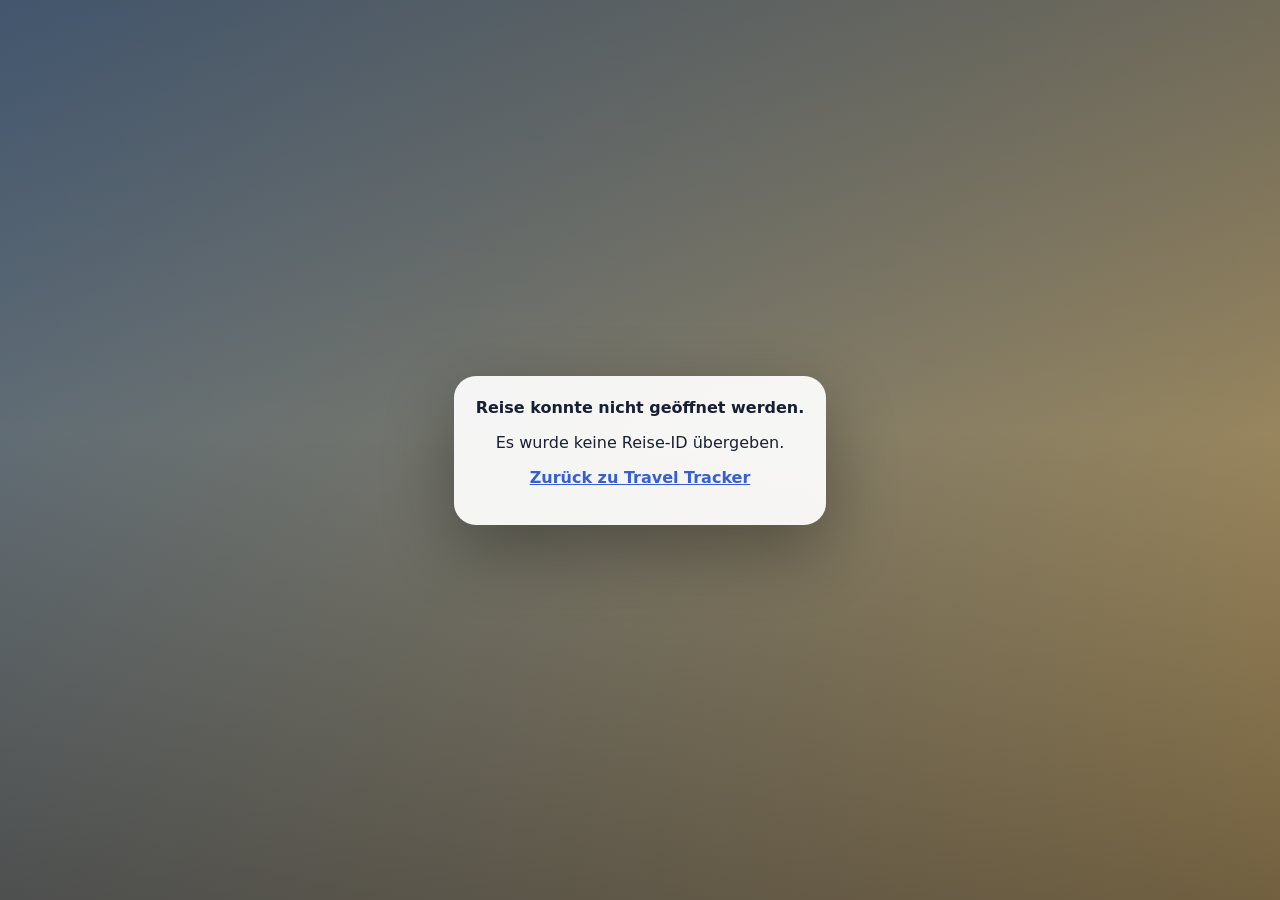
<file: viewer.html>
<!doctype html>
<html lang="de">
<head>
  <meta charset="utf-8">
  <meta name="viewport" content="width=device-width, initial-scale=1, viewport-fit=cover, user-scalable=no">
  <meta name="theme-color" content="#0f172a">
  <title>Travel Tracker · Reise ansehen</title>
  <link rel="stylesheet" href="viewer.css">
</head>
<body>
  <main id="viewerApp" class="viewer-app" aria-live="polite">
    <section id="viewerLoading" class="viewer-message"><div><strong>Reise wird geladen …</strong></div></section>
  </main>
  <script src="core.js"></script>
  <script src="viewer.js"></script>
</body>
</html>
</file>
<file: viewer.css>
:root{--viewport-h:100dvh;--viewport-w:100vw;--bg-image:linear-gradient(135deg,#506780,#b19357);--route-duration:1.35s;--slide-duration:1.18s;--pop-duration:.52s}
*{box-sizing:border-box}html,body{margin:0;width:100%;height:100%;overflow:hidden!important;overscroll-behavior:none;background:#0f172a}html{position:fixed;inset:0}body{position:fixed;inset:0;font-family:Inter,system-ui,-apple-system,BlinkMacSystemFont,"Segoe UI",sans-serif;color:#fff;touch-action:none}.viewer-app{position:fixed;left:0;top:0;width:var(--viewport-w);height:var(--viewport-h);overflow:hidden;background:var(--bg-image);background-size:cover;background-position:center}.viewer-app::after{content:"";position:absolute;inset:0;background:linear-gradient(180deg,rgba(2,6,23,.18),rgba(2,6,23,.03) 48%,rgba(2,6,23,.36));pointer-events:none}.viewer-message,.intro-screen,.journey-screen{position:absolute;inset:0;z-index:2}.viewer-message{display:grid;place-items:center;text-align:center;padding:26px}.viewer-message>div{max-width:520px;background:#ffffffed;color:#172033;border-radius:22px;padding:22px;box-shadow:0 24px 70px #0005}.viewer-message a{color:#355fd6;font-weight:800}.intro-screen{display:grid;place-items:center;text-align:center;padding:max(22px,env(safe-area-inset-top)) 22px max(22px,env(safe-area-inset-bottom));transition:opacity .45s,transform .65s cubic-bezier(.2,.8,.2,1)}.intro-screen.hidden-view{opacity:0;transform:translateX(-20vw);pointer-events:none}.welcome{width:min(90vw,760px);text-shadow:0 3px 24px #0009}.welcome .eyebrow{font-size:12px;font-weight:900;letter-spacing:.18em}.welcome h1{font-size:clamp(34px,8vw,72px);line-height:.98;margin:14px 0 10px;letter-spacing:-.05em}.welcome h2{font-size:clamp(22px,5vw,38px);margin:0 0 8px}.welcome p{font-size:clamp(16px,3vw,21px);margin:0 0 24px}.start-btn{border:0;border-radius:999px;padding:14px 22px;background:#fff;color:#111827;font-weight:900;font-size:16px;box-shadow:0 12px 38px #0005}.journey-screen{opacity:0;pointer-events:none;transition:opacity .35s}.journey-screen.active{opacity:1;pointer-events:auto}.slider-viewport{position:absolute;inset:0;overflow:hidden;touch-action:none}.slider-track{display:flex;width:100%;height:100%;transition:transform var(--slide-duration) cubic-bezier(.2,.76,.2,1);will-change:transform}.slide{position:relative;flex:0 0 100%;width:100%;height:100%;overflow:hidden}.slide-content{position:absolute;inset:0;z-index:3;display:grid;grid-template-rows:auto minmax(0,1fr) auto;padding:max(18px,env(safe-area-inset-top)) max(18px,env(safe-area-inset-right)) max(72px,calc(env(safe-area-inset-bottom) + 62px)) max(18px,env(safe-area-inset-left));opacity:0;transform:scale(.88) translateY(10px);filter:blur(2px);pointer-events:none;transition:opacity .28s ease,filter .28s ease}.slide.content-visible .slide-content{opacity:1;filter:none;transform:scale(1) translateY(0);pointer-events:auto}.slide.content-popping .slide-content{animation:memoryPop var(--pop-duration) cubic-bezier(.17,.89,.32,1.32) both}@keyframes memoryPop{0%{opacity:0;transform:scale(.76) translateY(14px);filter:blur(4px)}55%{opacity:1;transform:scale(1.035) translateY(-2px);filter:blur(0)}100%{opacity:1;transform:scale(1) translateY(0);filter:none}}.destination-title{align-self:start;text-align:center;text-shadow:0 3px 18px #0009;padding-top:clamp(2px,2vh,16px)}.destination-title span{display:block;font-size:10px;font-weight:900;letter-spacing:.18em;opacity:.85;margin-bottom:4px}.destination-title h2{margin:0;font-size:clamp(27px,6.4vw,44px);line-height:1.02;letter-spacing:-.04em}.slide-center{min-height:0;display:flex;align-items:center;justify-content:center;overflow:hidden}.content-stack{width:min(88vw,560px);max-height:100%;display:flex;flex-direction:column;gap:clamp(9px,1.6vh,16px);align-items:stretch}.memory-card{flex:0 0 auto;background:rgba(255,255,255,.96);border:1px solid rgba(255,255,255,.75);border-radius:22px;padding:clamp(8px,2vw,12px);color:#172033;box-shadow:0 20px 58px #0005;backdrop-filter:blur(8px)}.photo-wrap{position:relative;width:100%;aspect-ratio:16/9;border-radius:15px;overflow:hidden;background:#dfe6ee;cursor:zoom-in}.photo-open{display:block;width:100%;height:100%;padding:0;border:0;background:transparent;cursor:zoom-in}.photo-open img,.photo-wrap img{display:block;width:100%;height:100%;object-fit:cover}.location-chip{position:absolute;left:10px;bottom:10px;max-width:calc(100% - 20px);display:inline-flex;align-items:center;gap:6px;padding:7px 10px;border-radius:999px;background:#111827df;color:#fff;text-decoration:none;font-size:clamp(10px,2.5vw,13px);font-weight:850;box-shadow:0 8px 22px #0006;white-space:nowrap;overflow:hidden;text-overflow:ellipsis}.location-chip::before{content:"⌖";flex:0 0 auto}.date-row{text-align:center;color:#667085;font-size:clamp(11px,2.8vw,14px);font-weight:850;padding:clamp(8px,1.4vh,12px) 4px 1px}.info-panel{flex:0 1 auto;min-height:0;max-height:20vh;background:rgba(255,255,255,.96);color:#344054;border:1px solid rgba(255,255,255,.72);border-radius:18px;box-shadow:0 14px 38px #0003;padding:clamp(11px,2vw,17px);overflow:hidden}.info-panel p{margin:0;font-size:clamp(12px,3vw,16px);line-height:1.45;display:-webkit-box;-webkit-box-orient:vertical;-webkit-line-clamp:5;overflow:hidden;white-space:pre-wrap}.viewer-footer{align-self:end;text-align:center;font-size:10px;font-weight:800;opacity:.78;padding-bottom:2px}
/* Animierter Reiseweg: Die gestrichelte Linie wird über eine animierte SVG-Maske Stück für Stück freigelegt. */
.journey-route{position:absolute;inset:0;z-index:1;width:100%;height:100%;overflow:visible;pointer-events:none}.route-group{opacity:0;transition:opacity .12s ease}.route-group.route-active{opacity:1}.route-dashes{fill:none;stroke:rgba(17,24,39,.78);stroke-width:3.1;stroke-linecap:round;stroke-dasharray:3.1 4.4;vector-effect:non-scaling-stroke;filter:drop-shadow(0 1px 0 rgba(255,255,255,.75)) drop-shadow(0 3px 5px rgba(0,0,0,.22))}.route-mask{fill:none;stroke:#fff;stroke-width:8;stroke-linecap:round;stroke-dasharray:100;stroke-dashoffset:100;vector-effect:non-scaling-stroke}.route-group.route-draw .route-mask{animation:drawTreasureRoute var(--route-duration) cubic-bezier(.36,.08,.22,1) forwards}@keyframes drawTreasureRoute{0%{stroke-dashoffset:100}100%{stroke-dashoffset:0}}
.viewer-nav{position:absolute;z-index:7;left:max(8px,env(safe-area-inset-left));right:max(8px,env(safe-area-inset-right));bottom:max(5px,env(safe-area-inset-bottom));height:62px;pointer-events:none}.nav-arrow{position:absolute;bottom:0;border:0;background:transparent;color:rgba(255,255,255,.72);width:72px;height:62px;display:grid;place-items:center;font-size:64px;line-height:.6;text-shadow:0 4px 18px #000d;pointer-events:auto;-webkit-tap-highlight-color:transparent;transition:opacity .2s}.nav-arrow.prev{left:0}.nav-arrow.next{right:0;color:#fff;animation:glowNext 1.55s ease-in-out infinite}@keyframes glowNext{0%,100%{text-shadow:0 0 8px #fff6,0 4px 18px #000d;transform:translateX(0)}50%{text-shadow:0 0 18px #fff,0 0 36px #ffffffc8,0 4px 18px #000d;transform:translateX(5px)}}.nav-arrow[hidden]{display:none}.nav-arrow:disabled{opacity:.25;animation:none;pointer-events:none}.counter-pill{position:absolute;z-index:8;left:50%;bottom:max(16px,calc(env(safe-area-inset-bottom) + 10px));transform:translateX(-50%);padding:5px 9px;border-radius:999px;background:#111827a6;color:#fff;font-size:10px;font-weight:850;pointer-events:none;opacity:0;transition:opacity .25s}.counter-pill.visible{opacity:1}.lightbox{position:fixed;inset:0;z-index:30;background:#020617f8;display:flex;align-items:center;justify-content:center;opacity:0;visibility:hidden;pointer-events:none;transition:.2s}.lightbox.open{opacity:1;visibility:visible;pointer-events:auto}.lightbox img{display:block;max-width:100vw;max-height:var(--viewport-h);width:auto;height:auto;object-fit:contain}.lightbox-close{position:absolute;right:max(12px,env(safe-area-inset-right));top:max(12px,env(safe-area-inset-top));width:46px;height:46px;border:0;border-radius:50%;background:#fff;color:#111827;font-size:30px;display:grid;place-items:center;box-shadow:0 8px 28px #0008}.viewer-decorations{position:absolute;inset:0;z-index:1;pointer-events:none;overflow:hidden}.viewer-decorations span{position:absolute;line-height:1;filter:drop-shadow(0 4px 8px #0006);opacity:.88}
@media(max-height:740px){.slide-content{padding-top:max(10px,env(safe-area-inset-top));padding-bottom:max(64px,calc(env(safe-area-inset-bottom) + 56px))}.destination-title{padding-top:0}.destination-title h2{font-size:clamp(23px,5.6vw,34px)}.content-stack{gap:7px;width:min(82vw,500px)}.memory-card{padding:7px;border-radius:17px}.photo-wrap{border-radius:11px}.date-row{padding:6px 3px 0;font-size:11px}.info-panel{max-height:15vh;padding:9px 12px}.info-panel p{font-size:11px;line-height:1.35;-webkit-line-clamp:3}.route-dashes{stroke-width:2.7}}
@media(orientation:landscape) and (max-height:600px){.slide-content{grid-template-rows:auto minmax(0,1fr);padding:6px max(78px,env(safe-area-inset-right)) 8px max(78px,env(safe-area-inset-left))}.destination-title span{display:none}.destination-title h2{font-size:22px}.slide-center{align-items:center}.content-stack{width:min(72vw,620px);max-height:calc(var(--viewport-h) - 38px);display:grid;grid-template-columns:minmax(0,1fr) minmax(180px,.62fr);grid-template-rows:auto;gap:10px;align-items:center}.memory-card{min-width:0}.info-panel{max-height:70vh;align-self:stretch;display:flex;align-items:center}.info-panel p{-webkit-line-clamp:8}.content-stack:not(.has-info){display:block;width:min(62vw,600px)}.viewer-footer{display:none}.viewer-nav{height:50px}.nav-arrow{height:48px;font-size:54px}.counter-pill{bottom:max(8px,env(safe-area-inset-bottom))}}
@media(prefers-reduced-motion:reduce){:root{--route-duration:.01ms;--slide-duration:.01ms;--pop-duration:.01ms}.slider-track,.intro-screen,.journey-screen,.slide-content{transition-duration:.01ms}.nav-arrow.next{animation:none}.route-group.route-draw .route-mask,.slide.content-popping .slide-content{animation-duration:.01ms}}
</file>
